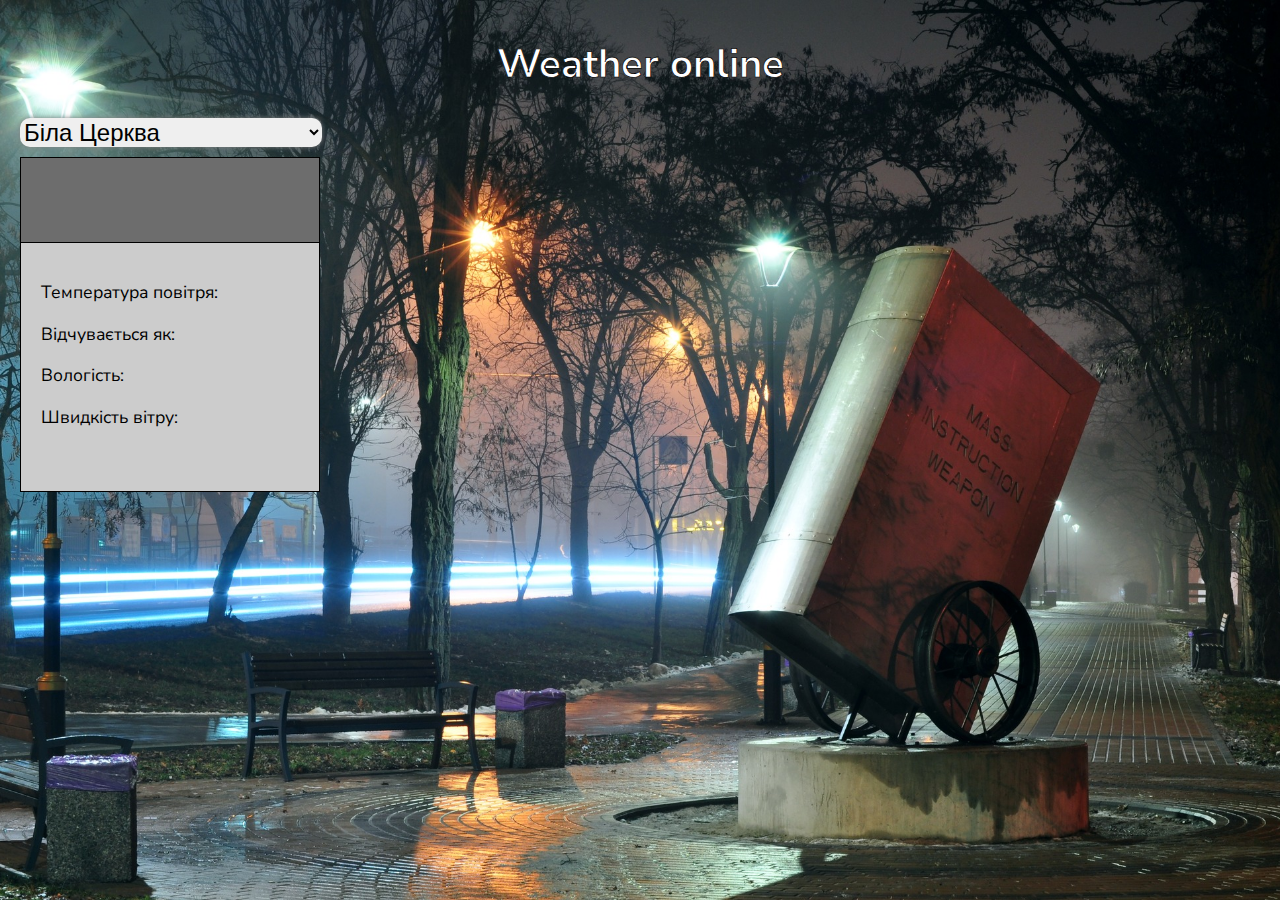
<file: weather/index.html>
<!DOCTYPE html>
<html lang="ua">

<head>
    <meta charset="UTF-8">
    <meta http-equiv="X-UA-Compatible" content="IE=edge">
    <meta name="viewport" content="width=device-width, initial-scale=1.0">
    <title>Weather online</title>
    <link rel="shortcut icon" href="icons8-summer-48.png" type="image/x-icon">
    <link href="https://fonts.googleapis.com/css2?family=Comfortaa:wght@300;400;500;600;700&family=Montserrat:ital,wght@0,300;0,600;0,900;1,300;1,600;1,900&family=Nunito+Sans:ital,wght@0,200;0,300;0,400;0,500;0,600;0,700;0,800;0,900;0,1000;1,200;1,300;1,400;1,500;1,600;1,700;1,800;1,900;1,1000&family=Varela+Round&display=swap" rel="stylesheet">
    <link rel="stylesheet" href="c.css">
</head>

<body>


    <div class="img">
        <h1>Weather online</h1>
        <div class="select-wrap">
            <select name="" id="city">
                <option value="712165" selected>Біла Церква</option>
                <option value="703448">Київ</option>
                <option value="702550">Львів</option>
                <option value="709930">Дніпро</option>
                <option value="706483">Харків</option>
                <option value="691650">Тернопіль</option>
                <option value="698740">Одеса</option>
                <option value="687700">Запоріжжя</option>
                <option value="689558">Вінниця</option>
                <option value="707471">Івано-Франківськ</option>
                <option value="706369">Хмельницький</option>
                <option value="702569">Луцьк</option>
                <option value="696643">Полтава</option>
                <option value="695365">Рівне</option>
                <option value="710791">Черкаси</option>
                <option value="700568">Миколаїв</option>
                <option value="686967">Житомир</option>
                <option value="705812">Кропивницький</option>
                <option value="710735">Чернігів</option>
                <option value="692194">Суми</option>
                <option value="690548">Ужгород</option>
                <option value="706448">Херсон</option>
                <option value="709717">Донецьк</option>
                <option value="702658">Луганськ</option>
                <option value="693805">Сімферополь</option>
                <option value="2968815">Париж (Франція)</option>
                <option value="5128581">Нью-Йорк (США)</option>
                <option value="2643743">Лондон (Великобританія)</option>
                <option value="3169070">Рим (Італія)</option>
                <option value="3128760">Барселона (Іспанія)</option>
                <option value="1850147">Токіо (Японія)</option>
            </select>
        </div>


        <div class="wheather-wrap">
            <div class="city-name">
                <p class="name"></p>

                <p class="time"></p>
            </div>
            <div class="wrap-for-data">
                <div class="main-wrap">
                    <p>Температура повітря: <span class="tempurature"></span> </p>
                    <p>Відчувається як: <span class="tempurature-feel"></span> </p>
                    <p>Вологість: <span class="hidro"></span> </p>
                    <p>Швидкість вітру: <span class="wind"></span> </p>

                </div>
                <div class="description">
                    <p class="text"></p>
                    <img class="wheather-ico">
                </div>
            </div>
        </div>
    </div>




    <script src="j.js"></script>
</body>

</html>
</file>
<file: weather/c.css>
/* 
font-family: 'Comfortaa', cursive;
font-family: 'Montserrat', sans-serif;
font-family: 'Nunito Sans', sans-serif;
font-family: 'Varela Round', sans-serif;



 */

   .img{
    
    background-size: cover;
    background-position: 50% 50%;
    height: 100vh;
    padding-top:10px;
}
body{
    margin: 0;
font-family: 'Nunito Sans', sans-serif;

}
h1{
    text-align: center;
    font-size: 2rem;
     -webkit-text-stroke: 0.7px black;
      font-size: 2.5rem;
      color:white;
     
}
select{
   font-size: 1.5rem;
    margin-left: 20px;
    border-radius: 10px;
    border: none;
    box-shadow: 0px 0px 5px grey;
}
select:focus{
    border: none;
    box-shadow: 0px 0px 10px rgb(94, 51, 2);
}
.wheather-wrap{


    margin: 10px;
    margin-left:20px;
    width: 300px;
}

.city-name{
    background-color: rgb(109, 109, 109);
    /* color:; */
    padding: 30px;
    font-size: 1.5rem;
    border: 1px  solid black;
    border-bottom: white;
    
}
.wrap-for-data{
    background-color: #ccc;
    padding: 20px;
    font-size: 1.1rem;
    border: 1px solid black;
}
div{
    box-sizing: border-box;
}
@media  (max-width: 540px) {
    .img{
        display: flex;
        flex-direction: column;
        align-items: center;
    }
}
</file>
